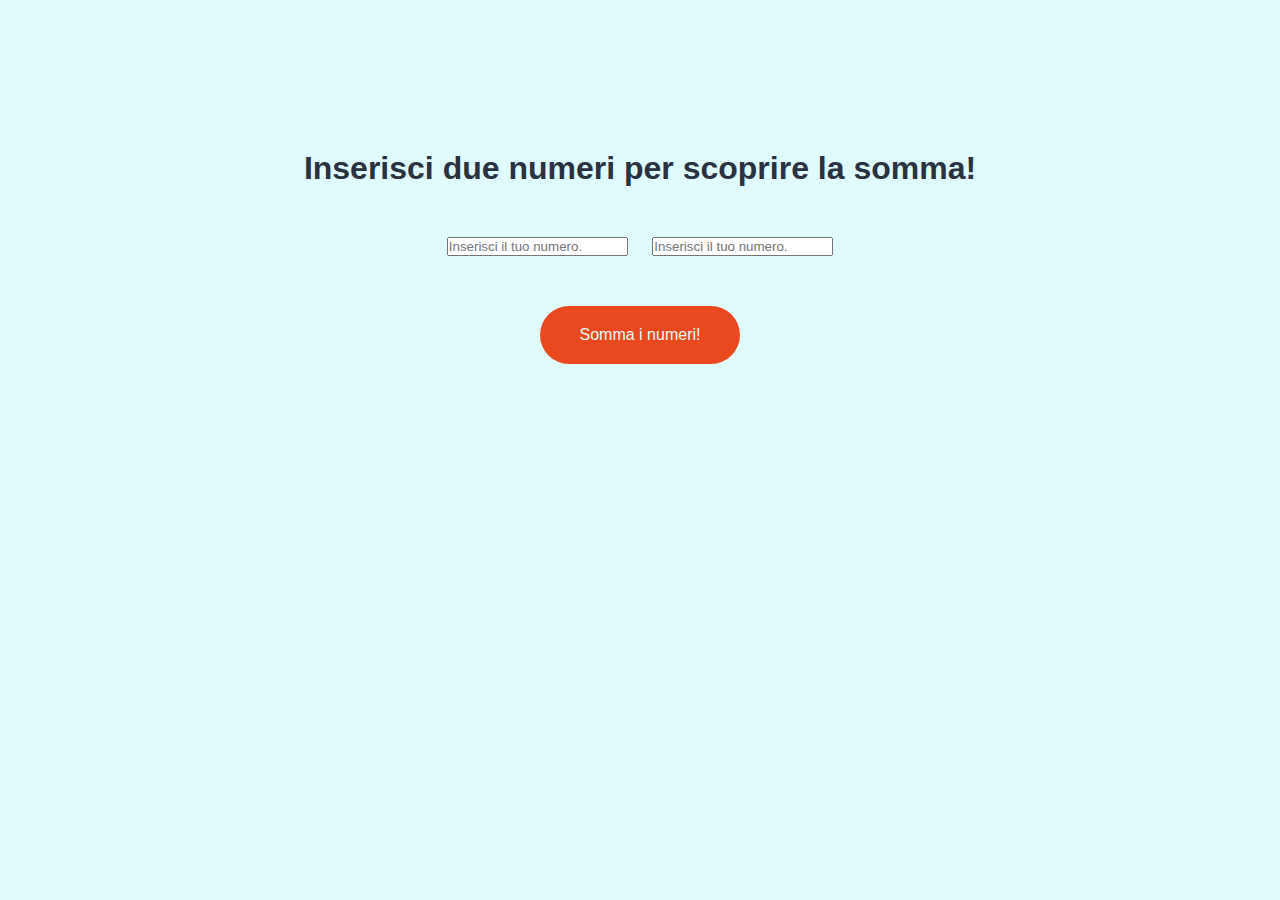
<file: jsnack1/index.html>
<!DOCTYPE html>
<html lang="en">
<head>
    <meta charset="UTF-8">
    <meta http-equiv="X-UA-Compatible" content="IE=edge">
    <meta name="viewport" content="width=device-width, initial-scale=1.0">
    <link rel="stylesheet" href="../style.css">
    <title>Jsnack 1</title>
</head>
<body>

    <main>
        <h1>Inserisci due numeri per scoprire la somma!</h1>
        <div>
            <input class="txt-input" type="text" id="numb1" placeholder="Inserisci il tuo numero." autocomplete="off">
            <input class="txt-input" type="text" id="numb2" placeholder="Inserisci il tuo numero." autocomplete="off">
        </div>
        <div class="btn active" id="sumBtn">Somma i numeri!</div>
        
        <div id="container"></div>
    </main>

    <script src="script.js"></script>
</body>
</html>
</file>
<file: style.css>
* {
    box-sizing: border-box;
    margin: 0;
    padding: 0;
}

body {
    font-family: Arial, Helvetica, sans-serif;
}

main {
    background-color: #E0FBFC;
    height: 100vh;
    text-align: center;
    padding: 100px 0;
}

h1 {
    margin: 50px 0;
    color: #293241;
}

.btn {
    display: inline-block;
    margin: 50px auto;
    background-color: #EE6C4D;
    padding: 20px 40px;
    border-radius: 40px;
    color: #E0FBFC;
}

.btn.active {
    background-color: #EA481F;
}

.txt-input {
    margin: 0 10px;
}
</file>
